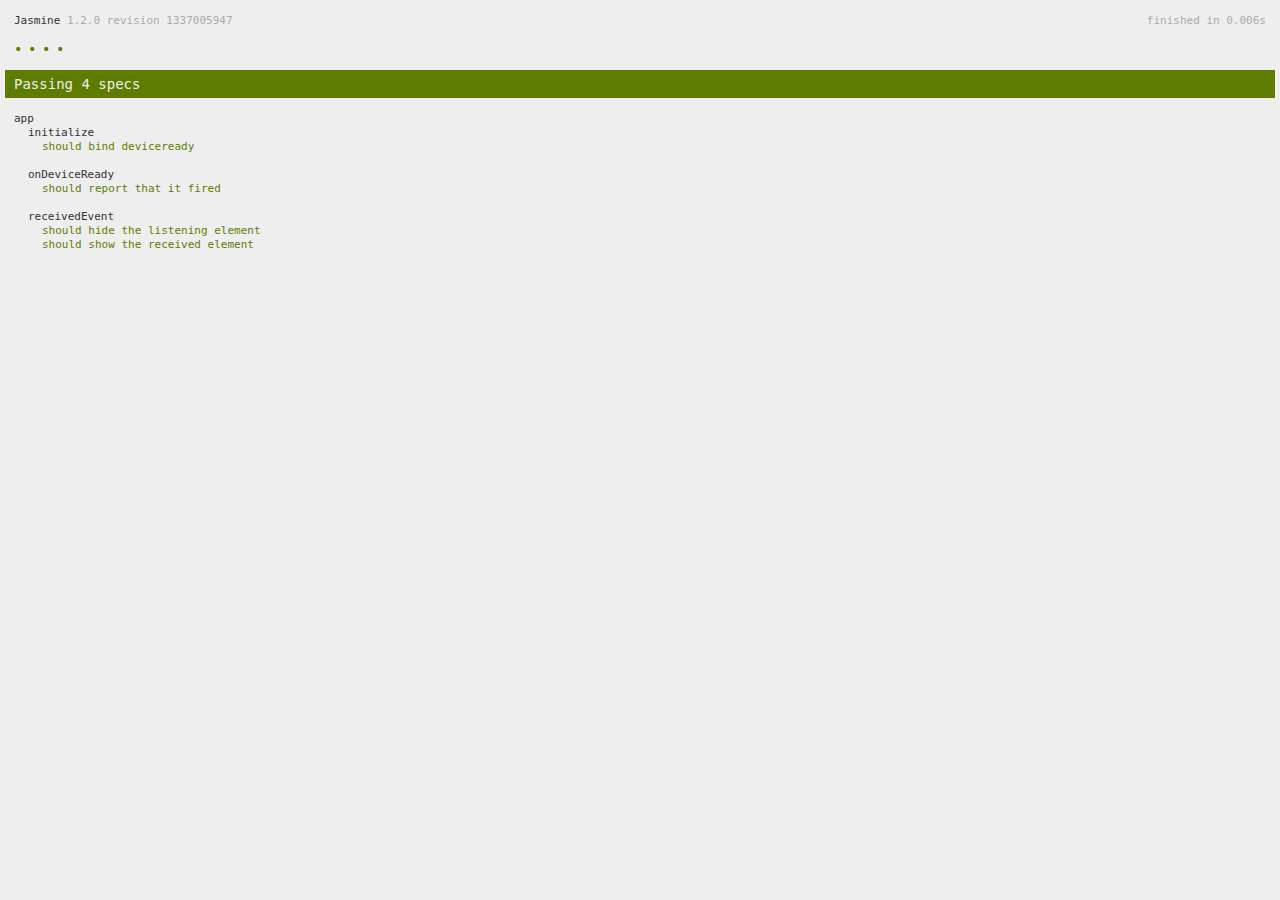
<file: eSocial/www/spec.html>
<!DOCTYPE html>
<!--
    Licensed to the Apache Software Foundation (ASF) under one
    or more contributor license agreements.  See the NOTICE file
    distributed with this work for additional information
    regarding copyright ownership.  The ASF licenses this file
    to you under the Apache License, Version 2.0 (the
    "License"); you may not use this file except in compliance
    with the License.  You may obtain a copy of the License at

    http://www.apache.org/licenses/LICENSE-2.0

    Unless required by applicable law or agreed to in writing,
    software distributed under the License is distributed on an
    "AS IS" BASIS, WITHOUT WARRANTIES OR CONDITIONS OF ANY
     KIND, either express or implied.  See the License for the
    specific language governing permissions and limitations
    under the License.
-->
<html>
    <head>
        <title>Jasmine Spec Runner</title>

        <!-- jasmine source -->
        <link rel="shortcut icon" type="image/png" href="spec/lib/jasmine-1.2.0/jasmine_favicon.png">
        <link rel="stylesheet" type="text/css" href="spec/lib/jasmine-1.2.0/jasmine.css">
        <script type="text/javascript" src="spec/lib/jasmine-1.2.0/jasmine.js"></script>
        <script type="text/javascript" src="spec/lib/jasmine-1.2.0/jasmine-html.js"></script>

        <!-- include source files here... -->
        <script type="text/javascript" src="js/index.js"></script>

        <!-- include spec files here... -->
        <script type="text/javascript" src="spec/helper.js"></script>
        <script type="text/javascript" src="spec/index.js"></script>

        <script type="text/javascript">
            (function() {
                var jasmineEnv = jasmine.getEnv();
                jasmineEnv.updateInterval = 1000;

                var htmlReporter = new jasmine.HtmlReporter();

                jasmineEnv.addReporter(htmlReporter);

                jasmineEnv.specFilter = function(spec) {
                    return htmlReporter.specFilter(spec);
                };

                var currentWindowOnload = window.onload;

                window.onload = function() {
                    if (currentWindowOnload) {
                        currentWindowOnload();
                    }
                    execJasmine();
                };

                function execJasmine() {
                    jasmineEnv.execute();
                }
            })();
        </script>
    </head>
    <body>
        <div id="stage" style="display:none;"></div>
    </body>
</html>
</file>
<file: eSocial/www/spec/lib/jasmine-1.2.0/jasmine.css>
body { background-color: #eeeeee; padding: 0; margin: 5px; overflow-y: scroll; }

#HTMLReporter { font-size: 11px; font-family: Monaco, "Lucida Console", monospace; line-height: 14px; color: #333333; }
#HTMLReporter a { text-decoration: none; }
#HTMLReporter a:hover { text-decoration: underline; }
#HTMLReporter p, #HTMLReporter h1, #HTMLReporter h2, #HTMLReporter h3, #HTMLReporter h4, #HTMLReporter h5, #HTMLReporter h6 { margin: 0; line-height: 14px; }
#HTMLReporter .banner, #HTMLReporter .symbolSummary, #HTMLReporter .summary, #HTMLReporter .resultMessage, #HTMLReporter .specDetail .description, #HTMLReporter .alert .bar, #HTMLReporter .stackTrace { padding-left: 9px; padding-right: 9px; }
#HTMLReporter #jasmine_content { position: fixed; right: 100%; }
#HTMLReporter .version { color: #aaaaaa; }
#HTMLReporter .banner { margin-top: 14px; }
#HTMLReporter .duration { color: #aaaaaa; float: right; }
#HTMLReporter .symbolSummary { overflow: hidden; *zoom: 1; margin: 14px 0; }
#HTMLReporter .symbolSummary li { display: block; float: left; height: 7px; width: 14px; margin-bottom: 7px; font-size: 16px; }
#HTMLReporter .symbolSummary li.passed { font-size: 14px; }
#HTMLReporter .symbolSummary li.passed:before { color: #5e7d00; content: "\02022"; }
#HTMLReporter .symbolSummary li.failed { line-height: 9px; }
#HTMLReporter .symbolSummary li.failed:before { color: #b03911; content: "x"; font-weight: bold; margin-left: -1px; }
#HTMLReporter .symbolSummary li.skipped { font-size: 14px; }
#HTMLReporter .symbolSummary li.skipped:before { color: #bababa; content: "\02022"; }
#HTMLReporter .symbolSummary li.pending { line-height: 11px; }
#HTMLReporter .symbolSummary li.pending:before { color: #aaaaaa; content: "-"; }
#HTMLReporter .bar { line-height: 28px; font-size: 14px; display: block; color: #eee; }
#HTMLReporter .runningAlert { background-color: #666666; }
#HTMLReporter .skippedAlert { background-color: #aaaaaa; }
#HTMLReporter .skippedAlert:first-child { background-color: #333333; }
#HTMLReporter .skippedAlert:hover { text-decoration: none; color: white; text-decoration: underline; }
#HTMLReporter .passingAlert { background-color: #a6b779; }
#HTMLReporter .passingAlert:first-child { background-color: #5e7d00; }
#HTMLReporter .failingAlert { background-color: #cf867e; }
#HTMLReporter .failingAlert:first-child { background-color: #b03911; }
#HTMLReporter .results { margin-top: 14px; }
#HTMLReporter #details { display: none; }
#HTMLReporter .resultsMenu, #HTMLReporter .resultsMenu a { background-color: #fff; color: #333333; }
#HTMLReporter.showDetails .summaryMenuItem { font-weight: normal; text-decoration: inherit; }
#HTMLReporter.showDetails .summaryMenuItem:hover { text-decoration: underline; }
#HTMLReporter.showDetails .detailsMenuItem { font-weight: bold; text-decoration: underline; }
#HTMLReporter.showDetails .summary { display: none; }
#HTMLReporter.showDetails #details { display: block; }
#HTMLReporter .summaryMenuItem { font-weight: bold; text-decoration: underline; }
#HTMLReporter .summary { margin-top: 14px; }
#HTMLReporter .summary .suite .suite, #HTMLReporter .summary .specSummary { margin-left: 14px; }
#HTMLReporter .summary .specSummary.passed a { color: #5e7d00; }
#HTMLReporter .summary .specSummary.failed a { color: #b03911; }
#HTMLReporter .description + .suite { margin-top: 0; }
#HTMLReporter .suite { margin-top: 14px; }
#HTMLReporter .suite a { color: #333333; }
#HTMLReporter #details .specDetail { margin-bottom: 28px; }
#HTMLReporter #details .specDetail .description { display: block; color: white; background-color: #b03911; }
#HTMLReporter .resultMessage { padding-top: 14px; color: #333333; }
#HTMLReporter .resultMessage span.result { display: block; }
#HTMLReporter .stackTrace { margin: 5px 0 0 0; max-height: 224px; overflow: auto; line-height: 18px; color: #666666; border: 1px solid #ddd; background: white; white-space: pre; }

#TrivialReporter { padding: 8px 13px; position: absolute; top: 0; bottom: 0; left: 0; right: 0; overflow-y: scroll; background-color: white; font-family: "Helvetica Neue Light", "Lucida Grande", "Calibri", "Arial", sans-serif; /*.resultMessage {*/ /*white-space: pre;*/ /*}*/ }
#TrivialReporter a:visited, #TrivialReporter a { color: #303; }
#TrivialReporter a:hover, #TrivialReporter a:active { color: blue; }
#TrivialReporter .run_spec { float: right; padding-right: 5px; font-size: .8em; text-decoration: none; }
#TrivialReporter .banner { color: #303; background-color: #fef; padding: 5px; }
#TrivialReporter .logo { float: left; font-size: 1.1em; padding-left: 5px; }
#TrivialReporter .logo .version { font-size: .6em; padding-left: 1em; }
#TrivialReporter .runner.running { background-color: yellow; }
#TrivialReporter .options { text-align: right; font-size: .8em; }
#TrivialReporter .suite { border: 1px outset gray; margin: 5px 0; padding-left: 1em; }
#TrivialReporter .suite .suite { margin: 5px; }
#TrivialReporter .suite.passed { background-color: #dfd; }
#TrivialReporter .suite.failed { background-color: #fdd; }
#TrivialReporter .spec { margin: 5px; padding-left: 1em; clear: both; }
#TrivialReporter .spec.failed, #TrivialReporter .spec.passed, #TrivialReporter .spec.skipped { padding-bottom: 5px; border: 1px solid gray; }
#TrivialReporter .spec.failed { background-color: #fbb; border-color: red; }
#TrivialReporter .spec.passed { background-color: #bfb; border-color: green; }
#TrivialReporter .spec.skipped { background-color: #bbb; }
#TrivialReporter .messages { border-left: 1px dashed gray; padding-left: 1em; padding-right: 1em; }
#TrivialReporter .passed { background-color: #cfc; display: none; }
#TrivialReporter .failed { background-color: #fbb; }
#TrivialReporter .skipped { color: #777; background-color: #eee; display: none; }
#TrivialReporter .resultMessage span.result { display: block; line-height: 2em; color: black; }
#TrivialReporter .resultMessage .mismatch { color: black; }
#TrivialReporter .stackTrace { white-space: pre; font-size: .8em; margin-left: 10px; max-height: 5em; overflow: auto; border: 1px inset red; padding: 1em; background: #eef; }
#TrivialReporter .finished-at { padding-left: 1em; font-size: .6em; }
#TrivialReporter.show-passed .passed, #TrivialReporter.show-skipped .skipped { display: block; }
#TrivialReporter #jasmine_content { position: fixed; right: 100%; }
#TrivialReporter .runner { border: 1px solid gray; display: block; margin: 5px 0; padding: 2px 0 2px 10px; }
</file>
